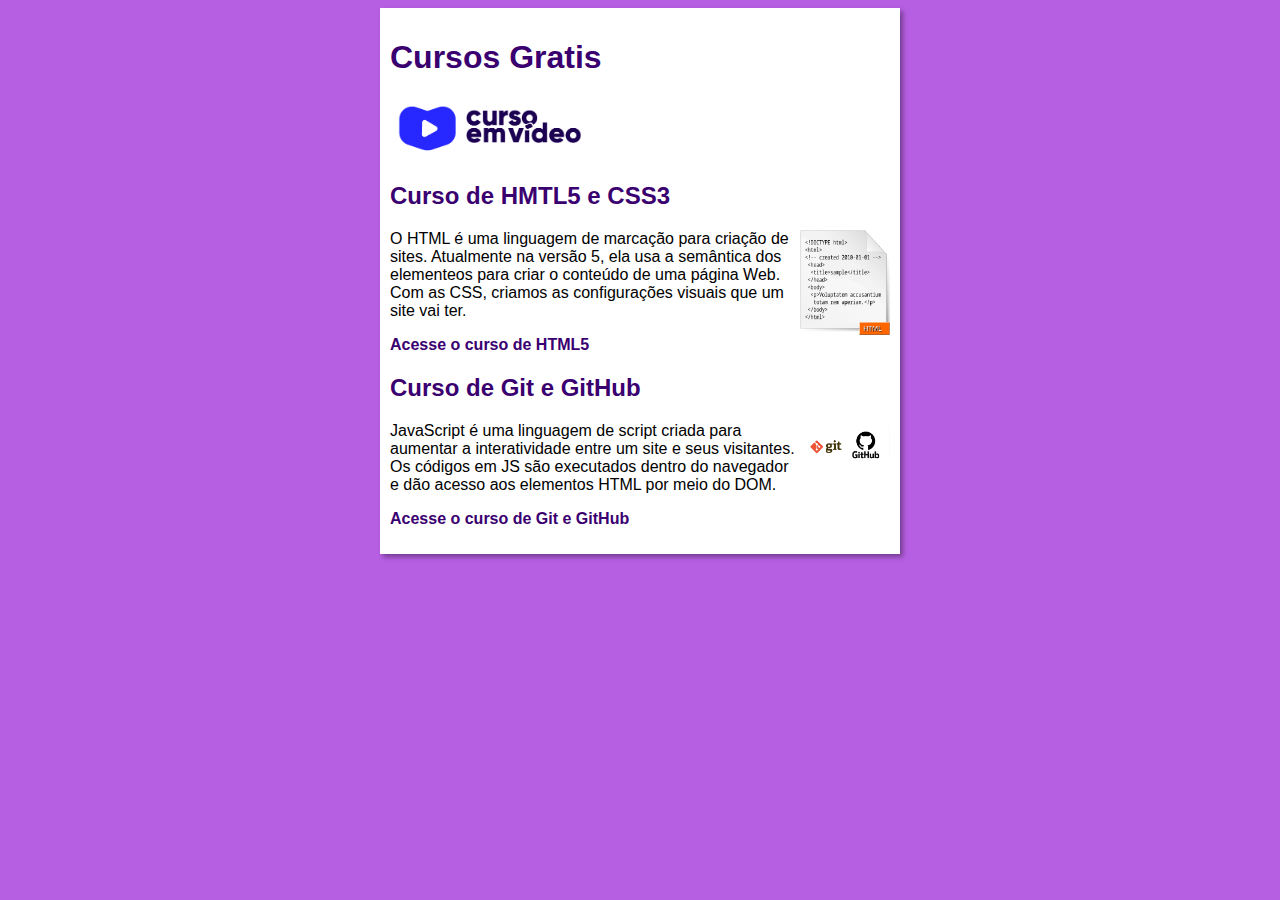
<file: index.html>
<!DOCTYPE html>
<html lang="pt-BR">
<head>
    <meta charset="UTF-8">
    <meta name="viewport" content="width=device-width, initial-scale=1.0">
    <title>Curso em Vídeo</title>
    <link rel="stylesheet" href="estilos/style.css">
</head>
<body>
    <main>
        <header>
            <h1>Cursos Gratis</h1>
            <img  src="imagens/cursoemvideo-logo.png" alt="Curso em vídeo">
        </header>
        <article>
            <h2>Curso de HMTL5 e CSS3</h2>
            <img class="lado" src="imagens/html.png" alt="Curso HTML">
            <p>O HTML é uma linguagem de marcação para criação de sites. Atualmente na versão 5, ela usa a semântica dos elementeos para criar o conteúdo de uma página Web. Com as CSS, criamos as configurações visuais que um site vai ter.</p>
            <p><a href="curso_html.html">Acesse o curso de HTML5</a></p>
        </article>
        <article>
            <h2>Curso de Git e GitHub</h2>
            <img class="lado" src="imagens/git.png" alt="Curso Git e GitHub">
            <p>JavaScript é uma linguagem de script criada para aumentar a interatividade entre um site e seus visitantes. Os códigos em JS são executados dentro do navegador e dão acesso aos elementos HTML por meio do DOM.
            </p>
            <p><a href="curso_git.html">Acesse o curso de Git e GitHub</a></p>
        </article>
    </main>
</body>
</html>
</file>
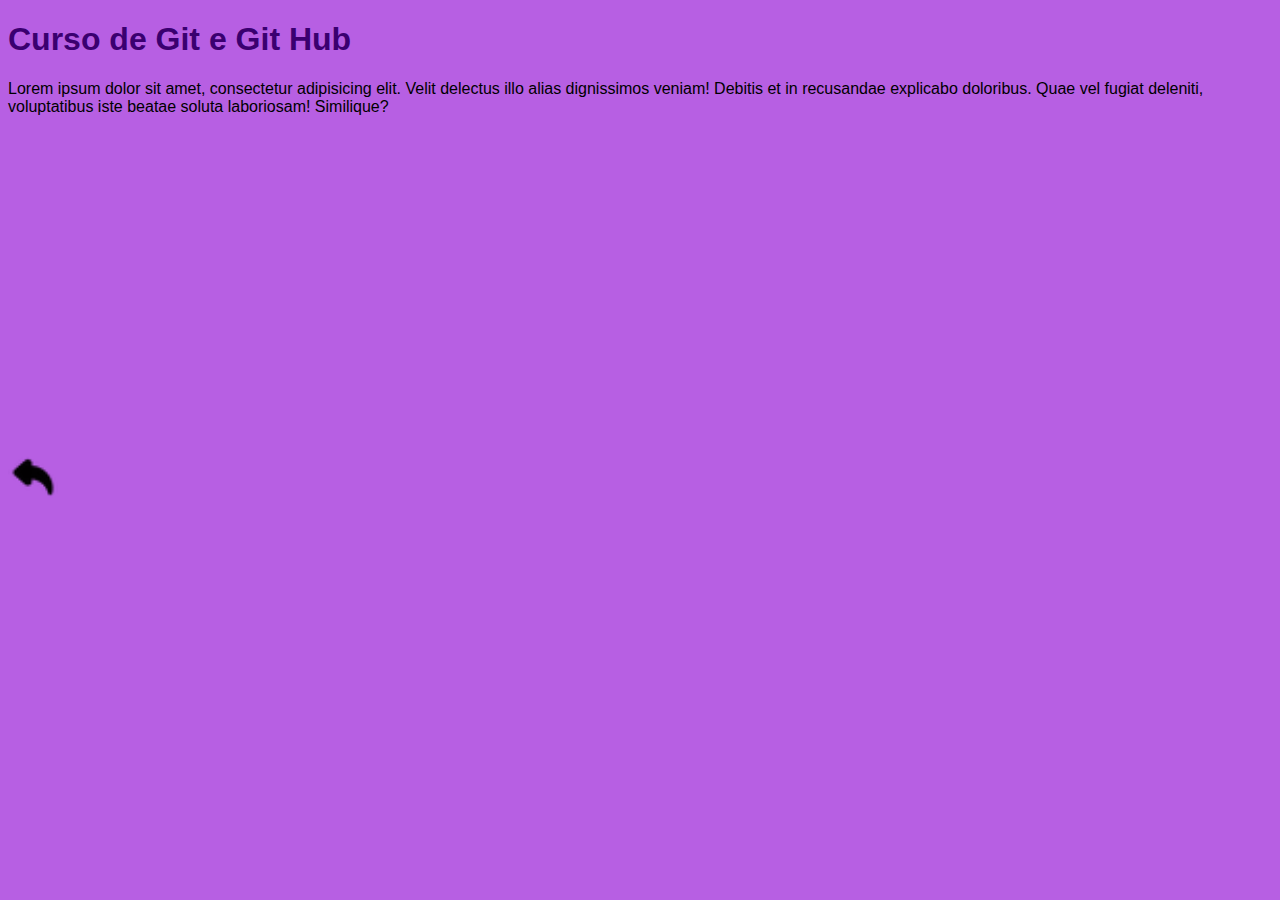
<file: curso_git.html>
<!DOCTYPE html>
<html lang="pt-BR">
<head>
    <meta charset="UTF-8">
    <meta name="viewport" content="width=device-width, initial-scale=1.0">
    <title>Curso de JavaScript</title>
    <link rel="stylesheet" href="estilos/style.css">
</head>
<body>
    <h1>Curso de Git e Git Hub</h1>
    <p>Lorem ipsum dolor sit amet, consectetur adipisicing elit. Velit delectus illo alias dignissimos veniam! Debitis et in recusandae explicabo doloribus. Quae vel fugiat deleniti, voluptatibus iste beatae soluta laboriosam! Similique?</p>
    <iframe width="560" height="315" src="https://www.youtube.com/embed/_Why5uCCrXc?si=I9J58UA2JPFgl35P" title="YouTube video player" frameborder="0" allow="accelerometer; autoplay; clipboard-write; encrypted-media; gyroscope; picture-in-picture; web-share" referrerpolicy="strict-origin-when-cross-origin" allowfullscreen></iframe>
    <br>
    <a href="index.html"><img class="voltar" src="imagens/undo.png" alt="Voltar"></a>
</body>
</html>
</file>
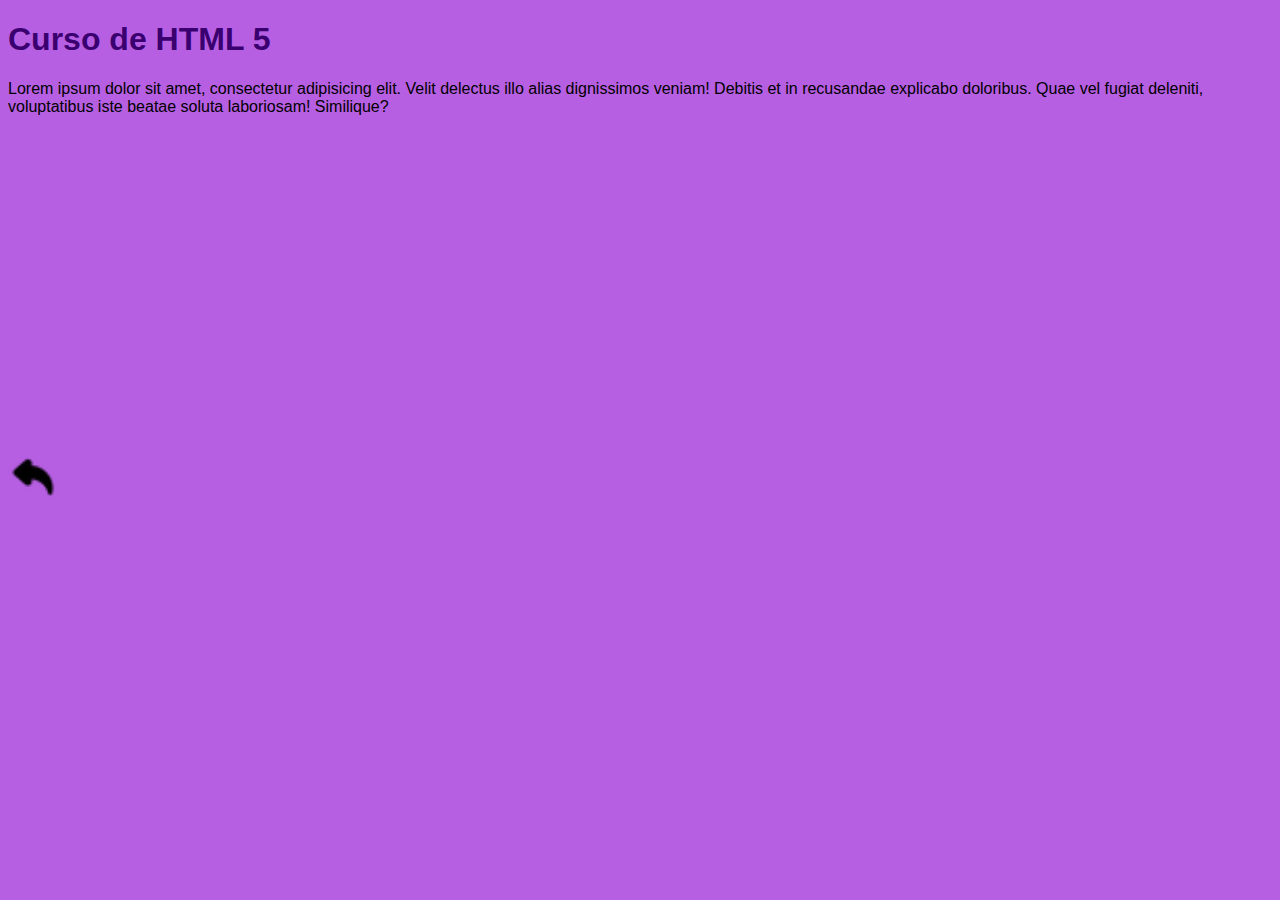
<file: curso_html.html>
<!DOCTYPE html>
<html lang="pt-BR">
<head>
    <meta charset="UTF-8">
    <meta name="viewport" content="width=device-width, initial-scale=1.0">
    <title>Curso HTML5</title>
    <link rel="stylesheet" href="estilos/style.css">
</head>
<body>
    <h1>Curso de HTML 5</h1>
    <p>Lorem ipsum dolor sit amet, consectetur adipisicing elit. Velit delectus illo alias dignissimos veniam! Debitis et in recusandae explicabo doloribus. Quae vel fugiat deleniti, voluptatibus iste beatae soluta laboriosam! Similique?</p>
    
    <iframe width="560" height="315" src="https://www.youtube.com/embed/riSVzwlSnhw?si=4rIKyqzlxY5Y-gBY" title="YouTube video player" frameborder="0" allow="accelerometer; autoplay; clipboard-write; encrypted-media; gyroscope; picture-in-picture; web-share" referrerpolicy="strict-origin-when-cross-origin" allowfullscreen></iframe>
    <br>
    <a href="index.html"><img class="voltar" src="imagens/undo.png" alt="Voltar"></a>
</body>
</html>
</file>
<file: estilos/style.css>
* {
    font-family: Arial, Helvetica, sans-serif;
    font-size: 16px;
}

body {
    background-color: rgb(183, 95, 227);
}

main {
    background-color: white;
    width: 500px;
    margin: auto;
    padding: 10px;
    box-shadow: 3px 3px 5px rgba(0, 0, 0, 0.366);
}

h1 {
    font-size: 2em;
    color: rgb(58, 0, 112);

}

h2 {
    font-size: 1.5em;
    color: rgb(58, 0, 112);

}

img {
    width: 200px;
}

img.lado {
    float: right;
    width: 90px;
}

img.voltar {
    width: 50px;
}

a {
    text-decoration: none;
    font-weight: bold;
    color: rgb(58, 0, 112);
}

a:hover {
    text-decoration: underline;
    color: rgb(26, 26, 255);
}
</file>
